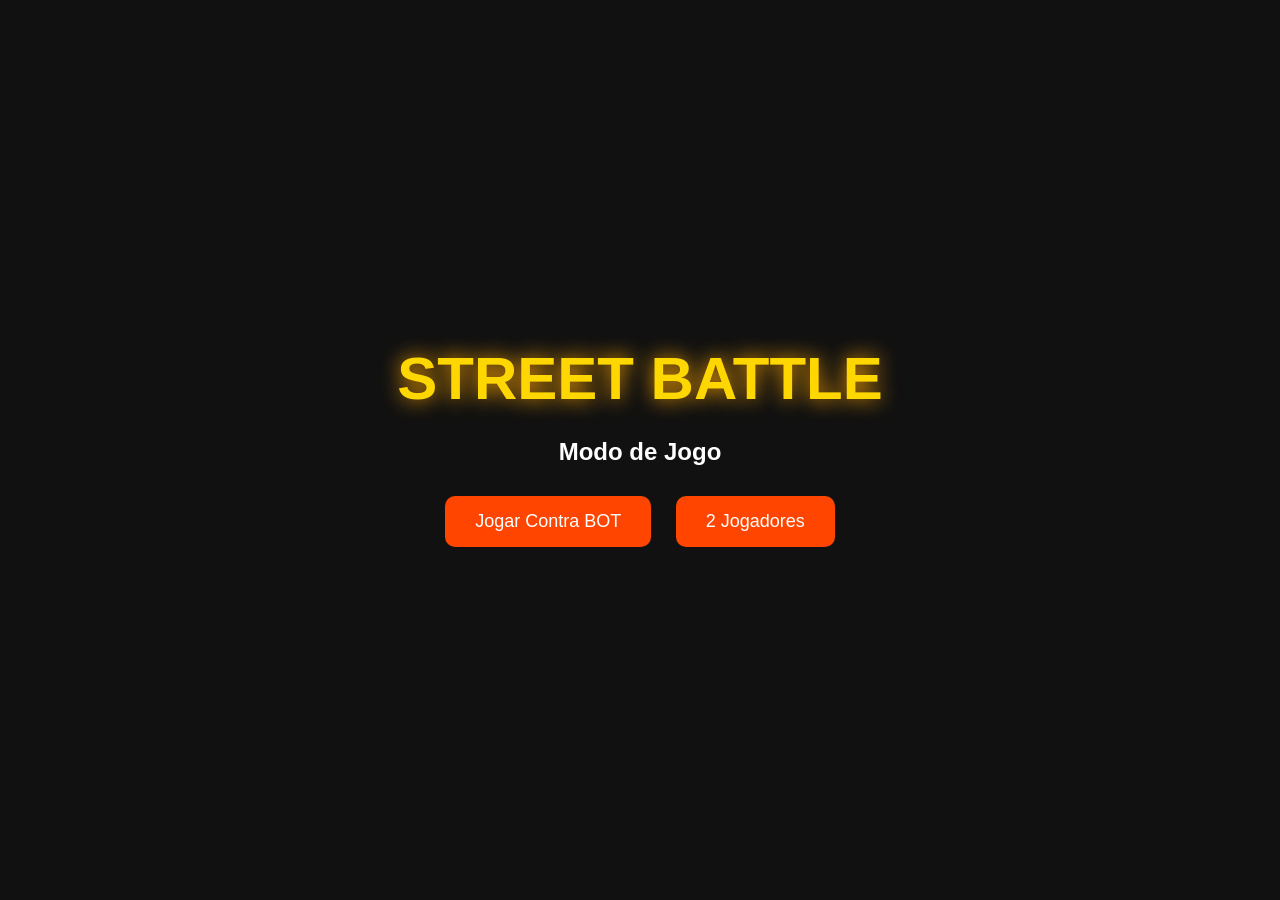
<file: 2TERMO/HTML/Linguagem de Marcação/joguinho/index.html>
<!DOCTYPE html>
<html lang="pt-BR">

<head>
    <meta charset="UTF-8">
    <meta name="viewport" content="width=device-width, initial-scale=1.0">
    <title>Street Battle</title>

    <link rel="stylesheet" href="style.css">
</head>

<body>

    <!-- MENU -->
    <div id="menu">

        <h1>STREET BATTLE</h1>

        <div class="mode-selection">
            <h2>Modo de Jogo</h2>

            <button onclick="selectMode('bot')">
                Jogar Contra BOT
            </button>

            <button onclick="selectMode('pvp')">
                2 Jogadores
            </button>
        </div>

        <div id="characterSelect" class="hidden">

            <h2>Escolha os Lutadores</h2>

            <div class="characters">

                <div class="character" onclick="chooseCharacter('Ninja')">

                    <h3>Ninja</h3>

                    <p>Velocidade: 10</p>
                    <p>Força: 6</p>
                    <p>Especial: Shuriken</p>

                </div>

                <div class="character" onclick="chooseCharacter('Samurai')">

                    <h3>Samurai</h3>

                    <p>Velocidade: 6</p>
                    <p>Força: 10</p>
                    <p>Especial: Corte Supremo</p>

                </div>

                <div class="character" onclick="chooseCharacter('Monge')">

                    <h3>Monge</h3>

                    <p>Velocidade: 8</p>
                    <p>Força: 8</p>
                    <p>Especial: Onda de Energia</p>

                </div>

                <div class="character" onclick="chooseCharacter('Robô')">

                    <h3>Robô</h3>

                    <p>Velocidade: 5</p>
                    <p>Força: 12</p>
                    <p>Especial: Laser</p>

                </div>

                <div class="character" onclick="chooseCharacter('Dragão')">

                    <h3>Dragão</h3>

                    <p>Velocidade: 7</p>
                    <p>Força: 9</p>
                    <p>Especial: Bola de Fogo</p>

                </div>

            </div>

            <div id="selectionInfo">
                <p>Jogador 1: Não selecionado</p>
                <p>Jogador 2: Não selecionado</p>
            </div>

        </div>

    </div>

    <!-- GAME -->

    <div id="gameContainer" class="hidden">

        <div id="hud">
            <div id="controlsPanel">

                <div class="controlsBox">

                    <h3 id="p1Skills">
                        Jogador 1
                    </h3>

                    <p>A / D = Mover</p>
                    <p>W = Pular</p>
                    <p>F = Ataque</p>
                    <p>G = Especial</p>

                </div>

                <div class="controlsBox">

                    <h3 id="p2Skills">
                        Jogador 2
                    </h3>

                    <p>← → = Mover</p>
                    <p>↑ = Pular</p>
                    <p>K = Ataque</p>
                    <p>L = Especial</p>

                </div>

            </div>

            <div class="playerHUD">

                <h3 id="p1Name">Jogador 1</h3>

                <div class="lifeBar">

                    <div id="life1" class="life"></div>
                    <div id="p1Commands" class="commands"></div>
                    F =Ataque | G = Especial

                </div>

                <div id="score1">Rounds: 0</div>

            </div>

            <div id="roundInfo">

                ROUND

                <span id="roundNumber">1</span>

            </div>

            <div class="playerHUD">

                <h3 id="p2Name">Jogador 2</h3>

                <div class="lifeBar">

                    <div id="life2" class="life"></div>
                    <div id="p2Commands" class="commands"></div>
                    K = Ataque | L = Especial

                </div>

                <div id="score2">Rounds: 0</div>

            </div>

        </div>

        <div id="arena">

            <div id="fighter1" class="fighter player1">
                <div class="head"></div>

                <div class="body"></div>

                <div class="arm leftArm"></div>
                <div class="arm rightArm"></div>

                <div class="leg leftLeg"></div>
                <div class="leg rightLeg"></div>

            </div>

            <div id="fighter2" class="fighter player2">

                <div class="head"></div>

                <div class="body"></div>

                <div class="arm leftArm"></div>
                <div class="arm rightArm"></div>

                <div class="leg leftLeg"></div>
                <div class="leg rightLeg"></div>

            </div>

        </div>

    </div>

    </div>

    <!-- VITÓRIA -->

    <div id="winnerScreen" class="hidden">

        <h1 id="winnerText">
            Vencedor
        </h1>

        <button onclick="location.reload()">
            Jogar Novamente
        </button>

    </div>

    <script src="script.js"></script>

</body>

</html>
</file>
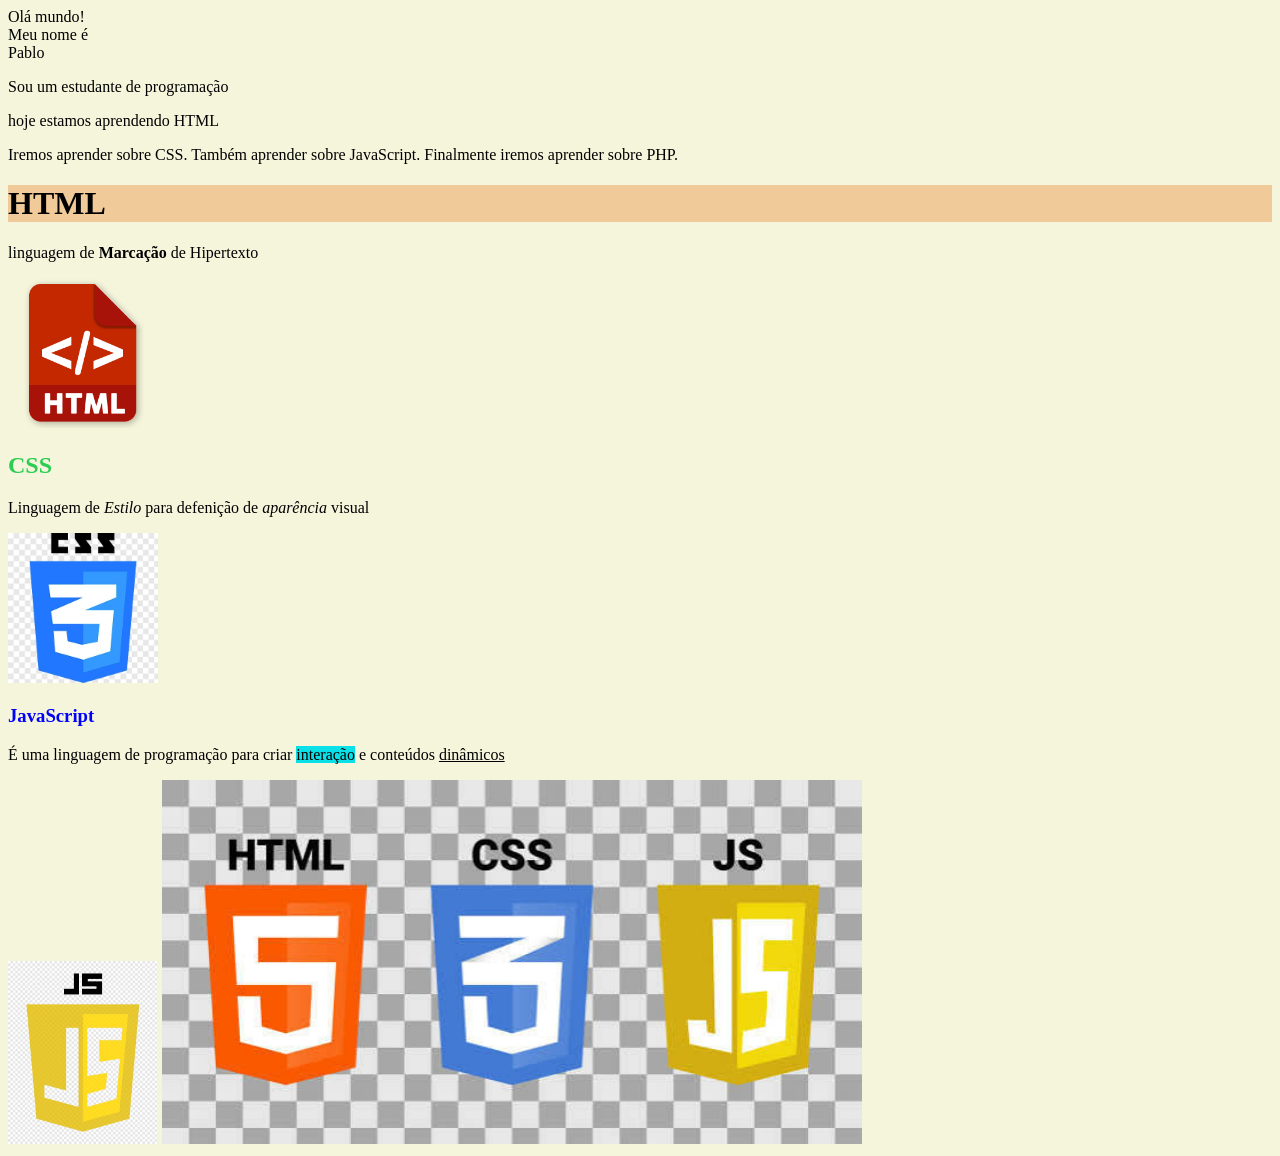
<file: 2TERMO/HTML/Linguagem de Marcação/Página/ola_mundo.html>
<!DOCTYPE html>
<html lang="pt-br">

<head>
    <meta charset="UTF-8">
    <meta name="viewport" content="width=device-width, initial-scale=1.0">
    <title>Minha priemira página web</title>
</head>

<body style="background-color: beige;">
    Olá mundo! <br>
    <!-- quebra linha <br> -->
    Meu nome é <br> Pablo
    <!-- parágrafo <p> </p> -->
    <p>Sou um estudante de programação</p>
    <p>hoje estamos aprendendo HTML</p>
    <p>Iremos aprender sobre CSS. Também aprender sobre JavaScript.
        Finalmente iremos aprender sobre PHP.
    </p>

    <!-- titulos de pagina -->
    <!-- h1 até h6 -->
    <h1 style="background-color: rgb(240, 202, 152);">HTML</h1>
    <p>linguagem de <b>Marcação</b> de Hipertexto</p>
    <img src="HTML.png" alt="HTML" width="150px">

    <h2 style="color: rgba(41, 206, 82, 0.993);">CSS</h2>
    <p>Linguagem de <i>Estilo</i> para defenição de <em>aparência</em> visual</p>
    <img src="CSS.jpg" alt="CSS" width="150px">

    <h3 style="color: blue;">JavaScript</h3>
    <p>É uma linguagem de programação para criar <mark style="background-color: rgb(10, 224, 231);">interação</mark> e
        conteúdos <ins>dinâmicos</ins> </p>
    <img src="JAVA.jpg" alt="JAVA" width="150px">
    <img src="images.jpg" alt="" width="700px">
    <!-- <script>
        alert("Olá Mundo! Seja bem vindo ao meu site!")
    </script> -->
</body>

</html>
</file>
<file: 2TERMO/HTML/Linguagem de Marcação/joguinho/style.css>
* {
    margin: 0;
    padding: 0;
    box-sizing: border-box;
    font-family: Arial, Helvetica, sans-serif;
}

body {
    background: #111;
    color: white;
    overflow: hidden;
}

/* MENU */

#menu {
    width: 100%;
    min-height: 100vh;
    display: flex;
    flex-direction: column;
    justify-content: center;
    align-items: center;
    gap: 25px;
}

#menu h1 {
    font-size: 60px;
    color: gold;
    text-shadow: 0 0 20px orange;
}

.mode-selection {
    text-align: center;
}

.mode-selection h2 {
    margin-bottom: 20px;
}

.mode-selection button {
    padding: 15px 30px;
    margin: 10px;
    border: none;
    background: #ff4500;
    color: white;
    font-size: 18px;
    cursor: pointer;
    border-radius: 10px;
    transition: .3s;
}

.mode-selection button:hover {
    transform: scale(1.05);
}

.hidden {
    display: none !important;
}

/* SELEÇÃO */

#characterSelect {
    width: 90%;
    text-align: center;
}

.characters {
    display: flex;
    justify-content: center;
    flex-wrap: wrap;
    gap: 20px;
    margin-top: 20px;
}

.character {
    width: 180px;
    min-height: 220px;
    background: #222;
    border: 3px solid #444;
    border-radius: 12px;
    cursor: pointer;
    padding: 15px;
    transition: .3s;
}

.character:hover {
    transform: translateY(-5px);
    border-color: gold;
}

.character h3 {
    color: gold;
    margin-bottom: 15px;
}

.character p {
    margin: 8px 0;
}

#selectionInfo {
    margin-top: 30px;
    font-size: 20px;
}

/* JOGO */

#gameContainer {
    width: 100vw;
    height: 100vh;
    display: flex;
    flex-direction: column;
}

/* HUD */

#hud {
    width: 100%;
    height: 100px;
    background: #000;
    border-bottom: 4px solid #444;
    display: flex;
    justify-content: space-between;
    align-items: center;
    padding: 15px 30px;
}

.playerHUD {
    width: 35%;
}

.playerHUD h3 {
    margin-bottom: 8px;
}

.lifeBar {
    width: 100%;
    height: 25px;
    background: #333;
    border: 2px solid white;
    overflow: hidden;
}

.life {
    width: 100%;
    height: 100%;
    background: limegreen;
    transition: .3s;
}

#roundInfo {
    font-size: 28px;
    font-weight: bold;
    color: gold;
}

/* ARENA */

#arena {
    position: relative;
    flex: 1;
    overflow: hidden;

    background:
        linear-gradient(to top,
            #3d2f1b 0%,
            #3d2f1b 15%,
            #4d7c0f 15%,
            #4d7c0f 25%,
            #87ceeb 25%,
            #87ceeb 100%);
}

/* CHÃO */

#arena::after {
    content: "";
    position: absolute;
    bottom: 0;
    width: 100%;
    height: 120px;
    background: #4e342e;
    border-top: 5px solid #8d6e63;
}

/* LUTADORES */

.fighter {
    position: absolute;
    width: 90px;
    height: 150px;
    bottom: 120px;

    display: flex;
    justify-content: center;
    align-items: center;

    border-radius: 10px;

    transition: transform .08s;
}

/* J1 */

.player1 {
    left: 150px;
    background: #2196f3;
}

/* J2 */

.player2 {
    left: 900px;
    background: #f44336;
}

.nameTag {
    font-size: 20px;
    font-weight: bold;
}

/* PERSONAGENS */

.ninja {
    background: #111 !important;
    border: 4px solid white;
}

.samurai {
    background: #b71c1c !important;
}

.monge {
    background: #ff9800 !important;
}

.robo {
    background: #9e9e9e !important;
}

.dragao {
    background: #2e7d32 !important;
}

/* ANIMAÇÕES */

.walk {
    animation: walk .2s infinite;
}

@keyframes walk {
    0% {
        transform: translateY(0px);
    }

    50% {
        transform: translateY(-4px);
    }

    100% {
        transform: translateY(0px);
    }
}

.jump {
    animation: jump .6s linear;
}

@keyframes jump {
    0% {
        transform: translateY(0);
    }

    50% {
        transform: translateY(-120px);
    }

    100% {
        transform: translateY(0);
    }
}

.attack {
    animation: attack .15s;
}

@keyframes attack {
    0% {
        transform: scale(1);
    }

    50% {
        transform: scale(1.2);
    }

    100% {
        transform: scale(1);
    }
}

.hit {
    animation: hit .2s;
}

@keyframes hit {
    0% {
        transform: translateX(0);
    }

    25% {
        transform: translateX(-10px);
    }

    50% {
        transform: translateX(10px);
    }

    75% {
        transform: translateX(-10px);
    }

    100% {
        transform: translateX(0);
    }
}

/* PROJÉTEIS */

.projectile {
    position: absolute;
    width: 30px;
    height: 30px;
    border-radius: 50%;
    background: yellow;
    box-shadow: 0 0 15px yellow;
}

/* MENSAGEM ROUND */

.roundMessage {
    position: absolute;
    top: 40%;
    left: 50%;
    transform: translate(-50%, -50%);
    font-size: 60px;
    font-weight: bold;
    color: white;
    text-shadow: 0 0 20px black;
    z-index: 100;
}

/* TELA FINAL */

#winnerScreen {
    position: fixed;
    inset: 0;

    background: rgba(0, 0, 0, .95);

    display: flex;
    flex-direction: column;
    justify-content: center;
    align-items: center;

    gap: 30px;

    z-index: 999;
}

#winnerText {
    font-size: 70px;
    color: gold;
}

#winnerScreen button {
    padding: 20px 40px;
    border: none;
    border-radius: 12px;
    font-size: 22px;
    cursor: pointer;
    background: gold;
    color: black;
}

/* RESPONSIVO */

@media(max-width:1200px) {

    .player2 {
        left: 700px;
    }

}

@media(max-width:900px) {

    #menu h1 {
        font-size: 40px;
    }

    .character {
        width: 150px;
    }

    .player2 {
        left: 500px;
    }

}

/* =====================
PIXEL FIGHTERS
===================== */

.fighter {

    position: absolute;

    width: 80px;
    height: 140px;

}

.head {

    position: absolute;

    width: 28px;
    height: 28px;

    top: 0;
    left: 26px;

    background: #f2c38b;
}

.body {

    position: absolute;

    width: 38px;
    height: 50px;

    top: 30px;
    left: 21px;
}

.arm {

    position: absolute;

    width: 12px;
    height: 45px;

    top: 35px;
}

.leftArm {
    left: 5px;
}

.rightArm {
    right: 5px;
}

.leg {

    position: absolute;

    width: 14px;
    height: 50px;

    top: 80px;
}

.leftLeg {
    left: 22px;
}

.rightLeg {
    right: 22px;
}

.ninja .body,
.ninja .arm,
.ninja .leg {

    background: #111;
}

.ninja .head {

    background: #d9b38c;
    border-top: 6px solid black;
}

.samurai .body,
.samurai .arm,
.samurai .leg {

    background: #b71c1c;
}

.samurai .head {

    background: #f0c090;
    border-top: 6px solid gold;
}

.monge .body,
.monge .arm,
.monge .leg {

    background: #ff9800;
}

.monge .head {

    background: #f2c38b;
}

.robo .body,
.robo .arm,
.robo .leg {

    background: #9e9e9e;
}

.robo .head {

    background: #cfcfcf;
}

.robo {

    filter:
        drop-shadow(0 0 10px cyan);
}

.dragao .body,
.dragao .arm,
.dragao .leg {

    background: #2e7d32;
}

.dragao .head {

    background: #66bb6a;
}

.dragao {

    filter:
        drop-shadow(0 0 10px lime);
}
</file>
